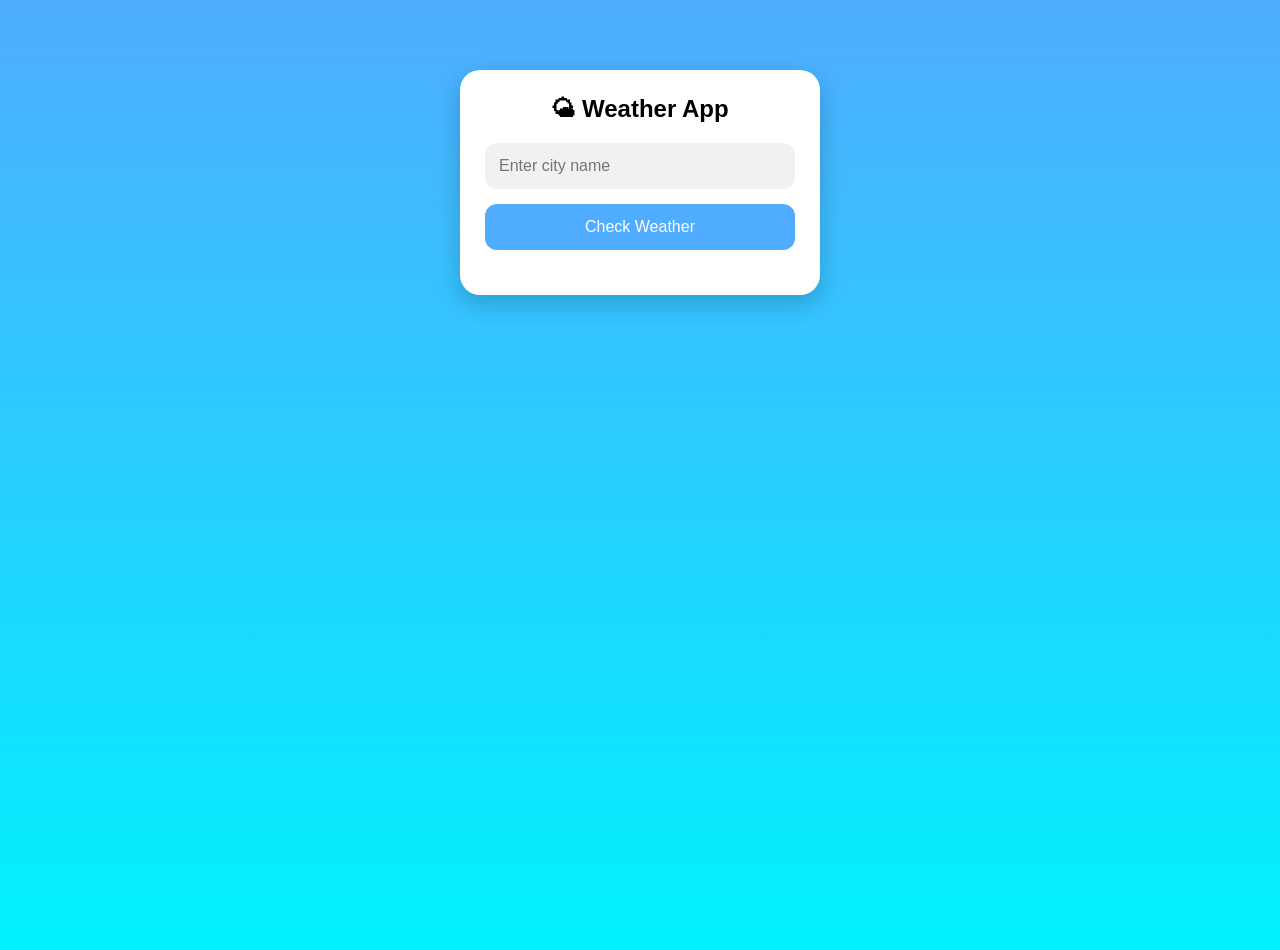
<file: index.html>
<!DOCTYPE html>
<html>
<head>
    <title>Weather App</title>
    <link rel="stylesheet" href="style.css">
    <meta name="viewport" content="width=device-width, initial-scale=1.0">
</head>
<body style="font-family: Arial; text-align:center; margin-top:50px;">
<div class="container">
    <div class="card">
        <h2>🌤 Weather App</h2>

        <input type="text" id="city" placeholder="Enter city name">

        <button onclick="getWeather()">Check Weather</button>

        <h3 id="result"></h3>
    </div>
</div>

    <script>
        function getWeather() {
            let city = document.getElementById("city").value;
            let apiKey = "aee02af931dd459290e142226260104";

            let url = `https://api.weatherapi.com/v1/current.json?key=${apiKey}&q=${city}&aqi=yes`;

            fetch(url)
            .then(response => response.json())
            .then(data => {
                if(data.error){
                    document.getElementById("result").innerHTML = "❌ City not found";
                } else {
                    let temp = data.current.temp_c;
                    let condition = data.current.condition.text;
                    let location = data.location.name;

                    document.getElementById("result").innerHTML =
                        `🌍 City: ${location} <br> 🌡 Temp: ${temp}°C <br> ☁ Weather: ${condition}`;
                }
            })
            .catch(error => {
                document.getElementById("result").innerHTML = "Error fetching data";
            });
        }
    </script>

</body>
</html>
</file>
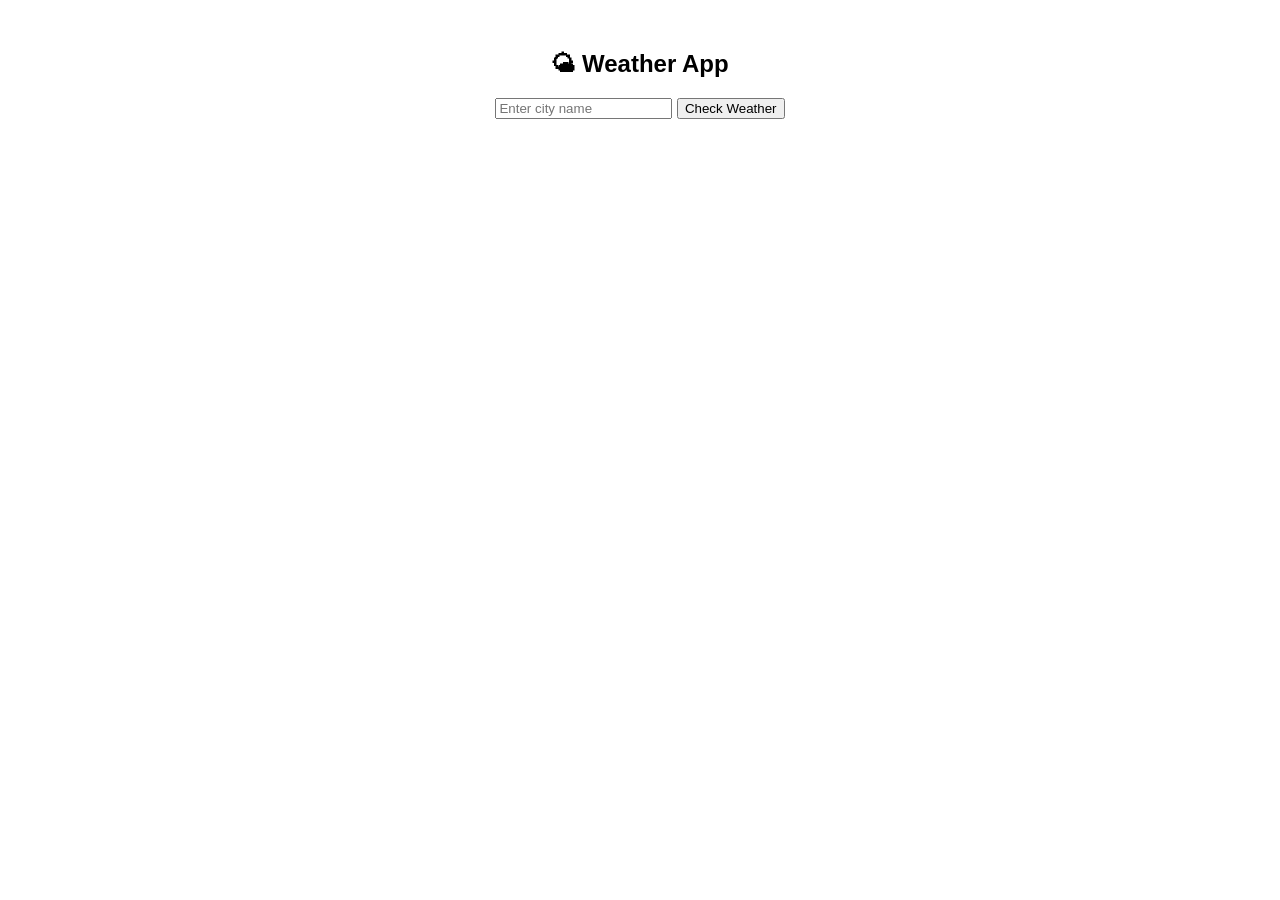
<file: weather.html>
<!DOCTYPE html>
<html>
<head>
    <title>Weather App</title>
</head>
<body style="font-family: Arial; text-align:center; margin-top:50px;">

    <h2>🌤 Weather App</h2>

    <input type="text" id="city" placeholder="Enter city name">
    <button onclick="getWeather()">Check Weather</button>

    <h3 id="result"></h3>

    <script>
        function getWeather() {
            let city = document.getElementById("city").value;
            let apiKey = "aee02af931dd459290e142226260104";

            let url = `https://api.weatherapi.com/v1/current.json?key=${apiKey}&q=${city}&aqi=yes`;

            fetch(url)
            .then(response => response.json())
            .then(data => {
                if(data.error){
                    document.getElementById("result").innerHTML = "❌ City not found";
                } else {
                    let temp = data.current.temp_c;
                    let condition = data.current.condition.text;
                    let location = data.location.name;

                    document.getElementById("result").innerHTML =
                        `🌍 City: ${location} <br> 🌡 Temp: ${temp}°C <br> ☁ Weather: ${condition}`;
                }
            })
            .catch(error => {
                document.getElementById("result").innerHTML = "Error fetching data";
            });
        }
    </script>

</body>
</html>
</file>
<file: style.css>
/* Reset */
* {
    margin: 0;
    padding: 0;
    box-sizing: border-box;
}

/* Body */
body {
    font-family: Arial, sans-serif;
    background: linear-gradient(to bottom, #4facfe, #00f2fe);
    min-height: 100vh;
}

/* Container */
.container {
    width: 100%;
    max-width: 400px;
    margin: auto;
    padding: 20px;
}

/* Card */
.card {
    background: white;
    padding: 25px;
    border-radius: 20px;
    box-shadow: 0 8px 25px rgba(0,0,0,0.2);
    text-align: center;
}

/* Heading */
h2 {
    margin-bottom: 20px;
}

/* Input */
input {
    width: 100%;
    padding: 14px;
    border: none;
    border-radius: 12px;
    background: #f1f1f1;
    margin-bottom: 15px;
    font-size: 16px;
}

/* Button */
button {
    width: 100%;
    padding: 14px;
    border: none;
    background: #4facfe;
    color: white;
    border-radius: 12px;
    font-size: 16px;
    cursor: pointer;
}

/* Result */
#result {
    margin-top: 20px;
    font-size: 16px;
}

/* 📱 Mobile feel (important) */
@media (max-width: 480px) {
    body {
        padding: 10px;
    }

    .card {
        border-radius: 15px;
        padding: 20px;
    }
}
</file>
